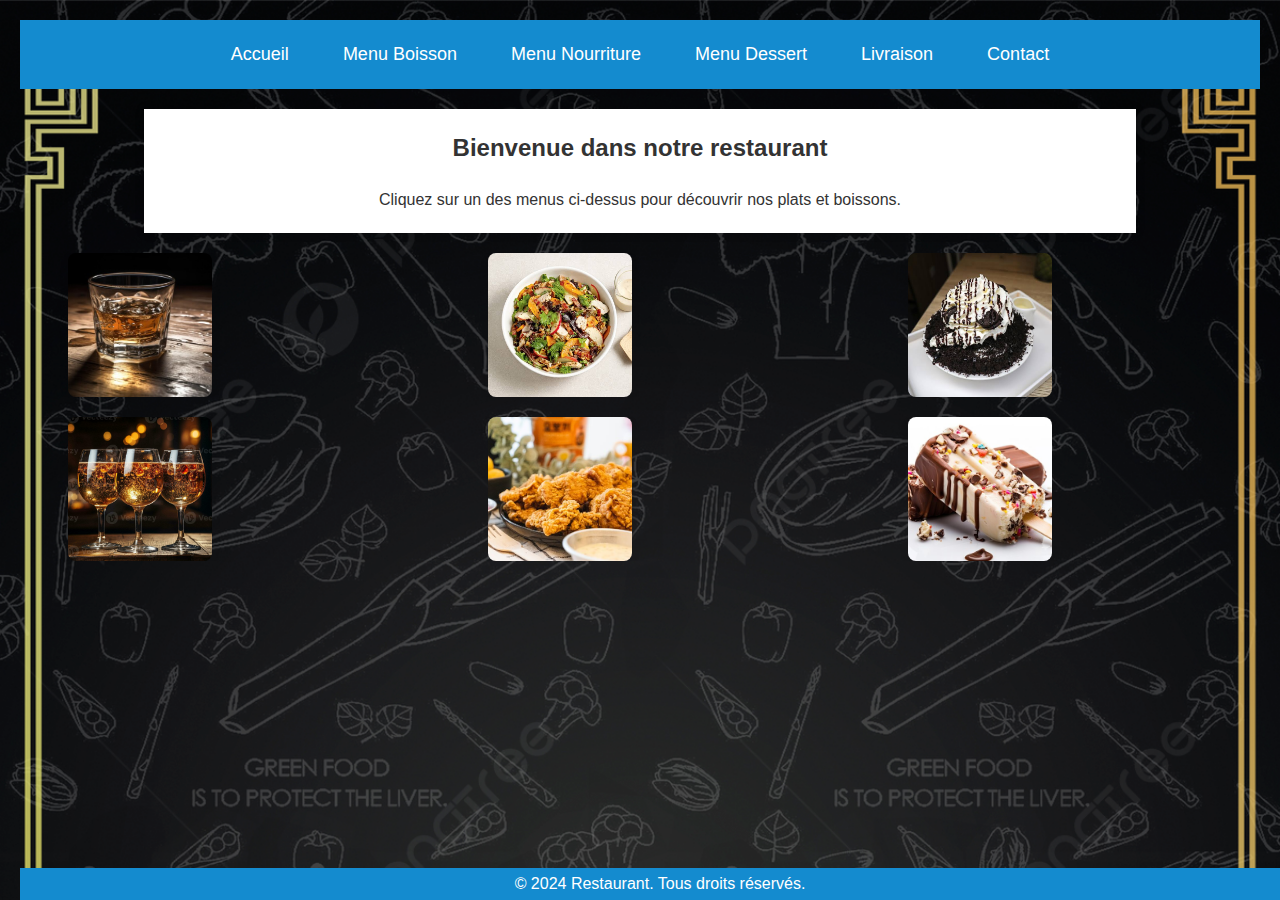
<file: index.html>
<!DOCTYPE html>
<html lang="fr">
<head>
    <meta charset="UTF-8">
    <meta name="viewport" content="width=device-width, initial-scale=1.0">
    <title>Restaurant - Accueil</title>
    <link rel="stylesheet" href="style.css">
</head>
<body>
    <header>
        <nav>
            <ul class="menu">
                <li><a href="index.html">Accueil</a></li>
                <li><a href="menu-boisson.html">Menu Boisson</a></li>
                <li><a href="menu-nourriture.html">Menu Nourriture</a></li>
                <li><a href="menu-dessert.html">Menu Dessert</a></li>
                <li><a href="livraison.html"> Livraison</a></li>
                <li><a href="Contact.html"> Contact</a></li>
            </ul>
        </nav>
    </header>

    <section class="content">
        <h1>Bienvenue dans notre restaurant</h1>
        <p>Cliquez sur un des menus ci-dessus pour découvrir nos plats et boissons.</p>
        
    </section>
      <!--  ici les images -->
      <div class="image-gallery">
        <div class="gallery-item">
           
            <div class="image-container">
                <img src="Images/boisson/glass-whiskey-wooden-table.jpg" alt="Boisson" class="gallery-img">
                <div class="overlay">glass-whiskey-wooden-table</div>
            </div>
        </div>
        <div class="gallery-item">
           
            <div class="image-container">
                <img src="Images/Nourriture/3.jpeg" alt="Nourriture" class="gallery-img">
                <div class="overlay">Plat de fruits de mer</div>
            </div>
        </div>
        <div class="gallery-item">
            
            <div class="image-container">
                <img src="Images/Desserts/1.jpeg" alt="Dessert" class="gallery-img">
                <div class="overlay">Gâteau au chocolat</div>
            </div>
        </div>
        <div class="gallery-item">
            <div class="image-container">
                <img src="Images/boisson/champagne.jpg" alt="Boisson" class="gallery-img">
                <div class="overlay">champagne</div>
            </div>
        </div>

        <div class="gallery-item">
            <div class="image-container">
                <img src="Images/Nourriture/hot-spicy-crispy.jpg" alt="Boisson" class="gallery-img">
                <div class="overlay">hot-spicy-crispy</div>
            </div>
        </div>

        <div class="gallery-item">
            <div class="image-container">
                <img src="Images/Desserts/dessert-glace-arrose.jpg" alt="Boisson" class="gallery-img">
                <div class="overlay">dessert-glace-arrose</div>
            </div>
        </div>
    </div>
    


    <footer>
        <p>&copy; 2024 Restaurant. Tous droits réservés.</p>
    </footer>
</body>
</html>
</file>
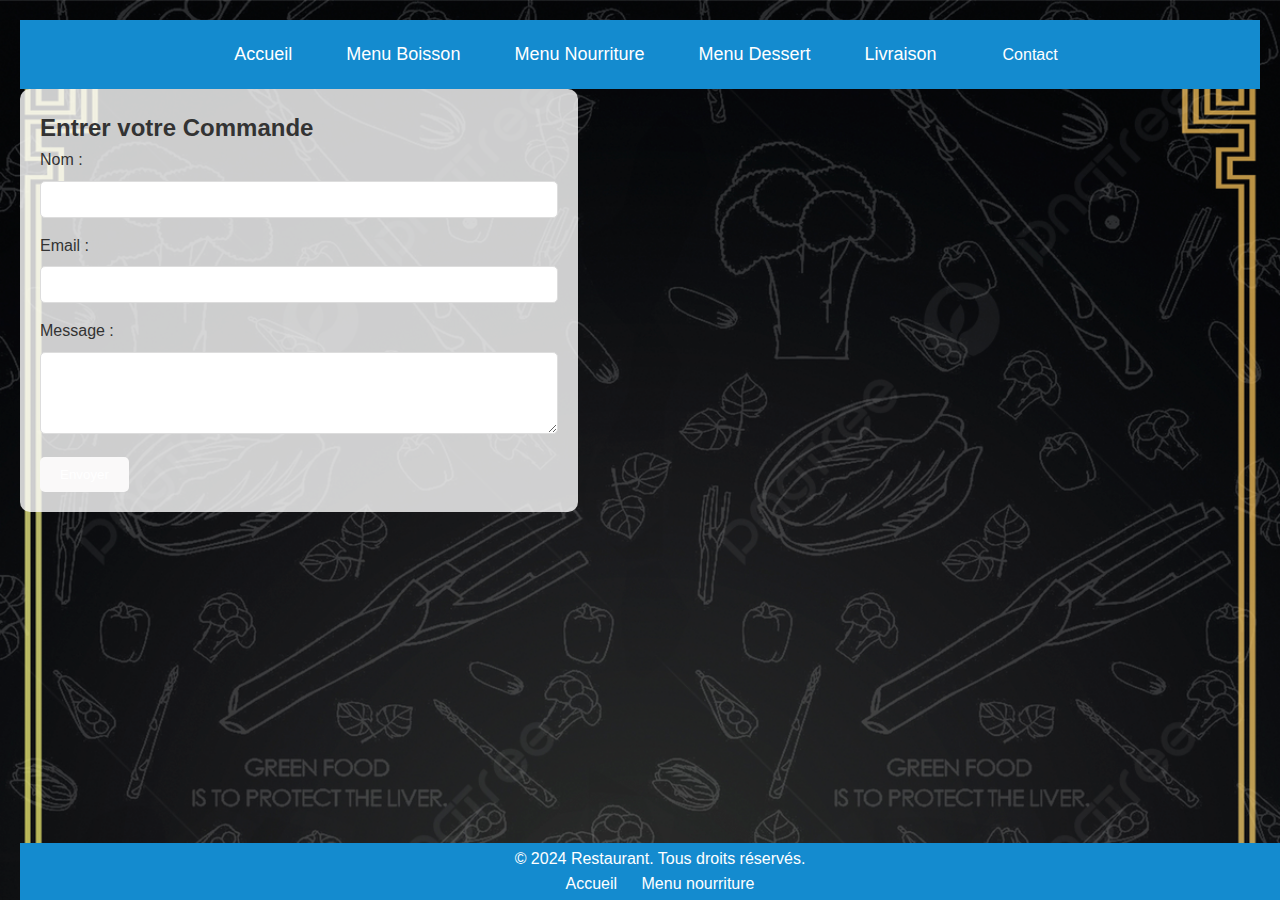
<file: livraison.html>
<!DOCTYPE html>
<html lang="fr">
<head>
    <meta charset="UTF-8">
    <meta name="viewport" content="width=device-width, initial-scale=1.0">
    <title>Restaurant - Livraison</title>
    <link rel="stylesheet" href="style.css">
</head>
<body>
    <header>
        <nav>
            <ul class="menu">
                <li><a href="index.html">Accueil</a></li>
                <li><a href="menu-boisson.html">Menu Boisson</a></li>
                <li><a href="menu-nourriture.html">Menu Nourriture</a></li>
                <li><a href="menu-dessert.html">Menu Dessert</a></li>
                <li><a href="livraison.html"> Livraison</a></li>
                <li><a href="Contact.html"> </a>Contact </li>
            </ul>
        </nav>
    </header>


    <section class="livraison-page">
         <!-- Informations de  la livraison -->

           <!-- Formulaire de contact -->

        <div class="contact-form">
            <h2>Entrer votre Commande </h2>
            <form action="/ Entre- commander" method="post">
                <label for="name">Nom :</label>
                <input type="text" id="name" name="name" required>

                <label for="email">Email :</label>
                <input type="email" id="email" name="email" required>

                <label for="message">Message :</label>
                <textarea id="message" name="message" rows="4" required></textarea>

                <button type="submit">Envoyer</button>
            </form>
        </div>

    </section>
    

<footer>
     <p>&copy; 2024 Restaurant. Tous droits réservés.</p>
     <nav>
        <ul>
            <li><a href="index.html">Accueil</a></li>
            <li><a href="menu-nourriture.html">Menu nourriture</a></li>
            
        </ul>
    </nav>
</footer>
</body>
</html>
</file>
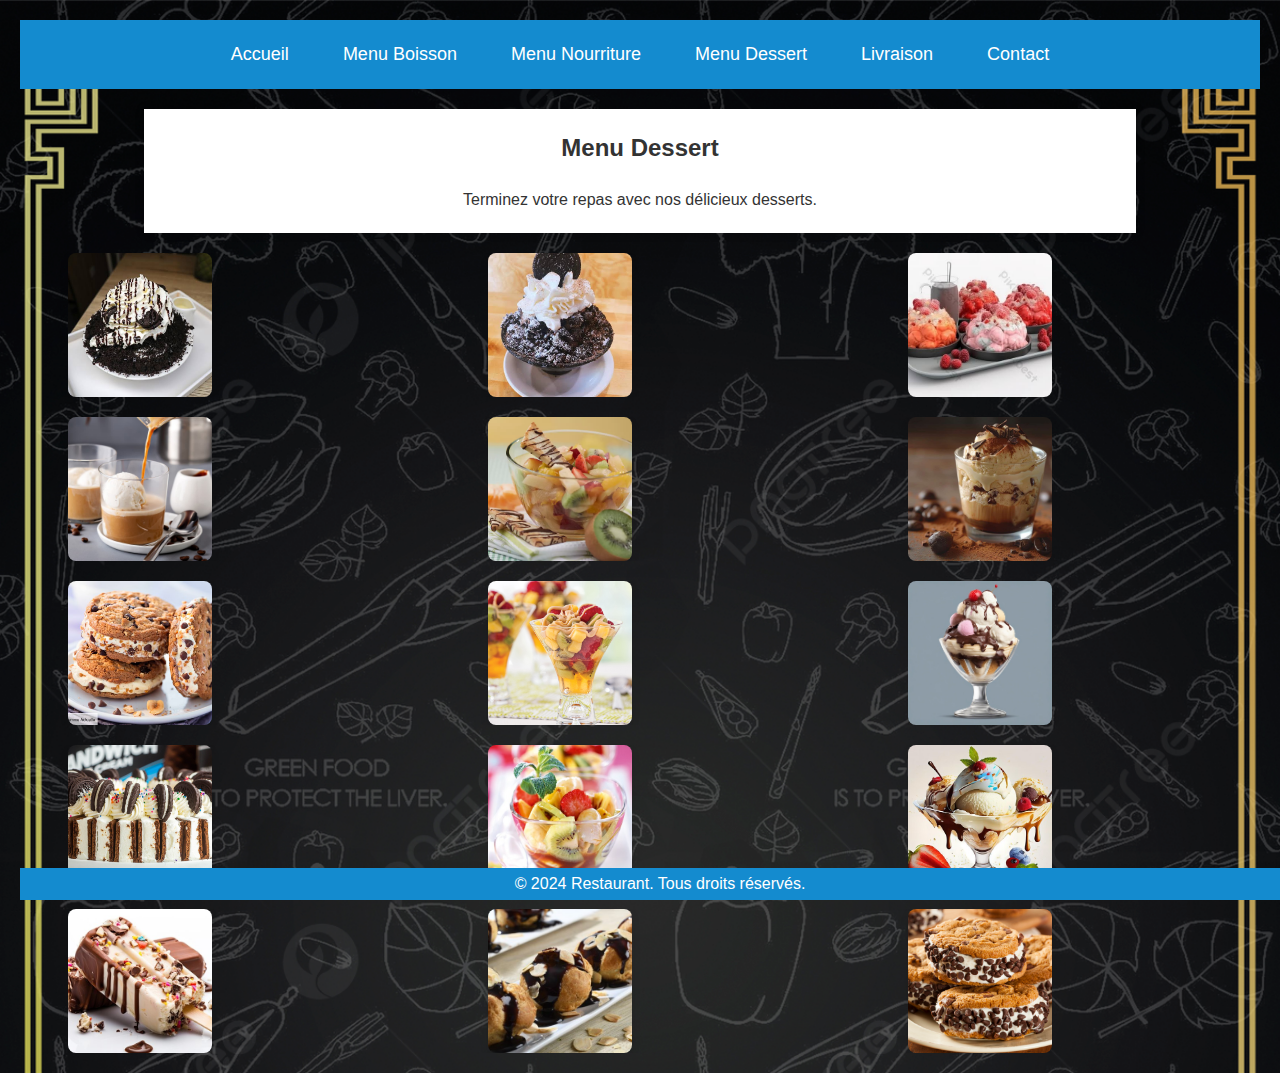
<file: menu-dessert.html>
<!DOCTYPE html>
<html lang="fr">
<head>
    <meta charset="UTF-8">
    <meta name="viewport" content="width=device-width, initial-scale=1.0">
    <title>Restaurant - Menu Dessert</title>
    <link rel="stylesheet" href="style.css">
</head>
<body>
    <header>
        <nav>
            <ul class="menu">
                <li><a href="index.html">Accueil</a></li>
                <li><a href="menu-boisson.html">Menu Boisson</a></li>
                <li><a href="menu-nourriture.html">Menu Nourriture</a></li>
                <li><a href="menu-dessert.html">Menu Dessert</a></li>
                <li><a href="livraison.html"> Livraison</a></li>
                <li><a href="Contact.html">Contact</a></li>
            </ul>
        </nav>
    </header>

    <section class="content">
        <h1>Menu Dessert</h1>
        <p>Terminez votre repas avec nos délicieux desserts.</p>
        <!-- Ajoutez ici les éléments spécifiques du menu dessert -->
    </section>

     <!--  ici les images -->

     <div class="image-gallery">
        <div class="gallery-item">
            
            <div class="image-container">
                <img src="Images/Desserts/1.jpeg" alt="Boisson" class="gallery-img">
                <div class="overlay">Gâteau au chocolat</div>
            </div>
        </div>
        <div class="gallery-item">
            
            <div class="image-container">
                <img src="Images/Desserts/2.jpeg" alt="Nourriture" class="gallery-img">
                <div class="overlay">Plat de fruits de mer</div>
            </div>
        </div>
        <div class="gallery-item">
          
            <div class="image-container">
                <img src="Images/Desserts/3.jpeg" alt="Dessert" class="gallery-img">
                <div class="overlay">Gâteau au chocolat</div>
            </div>
        </div>

        <!--  ici les images -->

        <div class="gallery-item">
            <div class="image-container">
                <img src="Images/Desserts/affro.jpg" alt="Boisson" class="gallery-img">
                <div class="overlay">affro</div>
            </div>
        </div>
        <div class="gallery-item">
            <div class="image-container">
                <img src="Images/Desserts/buch-30-fruchtsalat-jpg.webp" alt="Nourriture" class="gallery-img">
                <div class="overlay">buch-30-fruchtsalat</div>
            </div>
        </div>
        <div class="gallery-item">
            <div class="image-container">
                <img src="Images/Desserts/cafe-et-glace-vanille-a-litalienne.jpg" alt="Dessert" class="gallery-img">
                <div class="overlay">cafe-et-glace-vanille-a-litalienne</div>
            </div>
        </div>
        <div class="gallery-item">
            <div class="image-container">
                <img src="Images/Desserts/cookies-glaces.jpeg" alt="Boisson" class="gallery-img">
                <div class="overlay">cookies-glaces</div>
            </div>
        </div>
        <div class="gallery-item">
            <div class="image-container">
                <img src="Images/Desserts/coupe-de-fruits-au-beurre-d-erable-au-gingembre-1.jpeg" alt="Nourriture" class="gallery-img">
                <div class="overlay">coupe-de-fruits-au-beurre-d-erable-au-gingembre</div>
            </div>
        </div>
        <div class="gallery-item">
            <div class="image-container">
                <img src="Images/Desserts/coupe-glacee-dans-tasse.jpg" alt="Dessert" class="gallery-img">
                <div class="overlay">coupe-glacee-dans-tasse</div>
            </div>
        </div>
        <div class="gallery-item">
            <div class="image-container">
                <img src="Images/Desserts/Cream-Cake_header-scaled.jpg" alt="Boisson" class="gallery-img">
                <div class="overlay">Cream-Cake_header-scaled</div>
            </div>
        </div>
        <div class="gallery-item">
            <div class="image-container">
                <img src="Images/Desserts/desserFruits.jpg" alt="Nourriture" class="gallery-img">
                <div class="overlay">desserFruits</div>
            </div>
        </div>
        <div class="gallery-item">
            <div class="image-container">
                <img src="Images/Desserts/dessert-estival-gourmand-glaces-artisanales.jpg" alt="Dessert" class="gallery-img">
                <div class="overlay">dessert-estival-gourmand-glaces-artisanales</div>
            </div>
        </div>
        <div class="gallery-item">
            <div class="image-container">
                <img src="Images/Desserts/dessert-glace-arrose.jpg" alt="Boisson" class="gallery-img">
                <div class="overlay">dessert-glace-arrose</div>
            </div>
        </div>

        <div class="gallery-item">
            <div class="image-container">
                <img src="Images/Desserts/profiteroles-au-chocolat.jpg" alt="Boisson" class="gallery-img">
                <div class="overlay">dessert-glace-arrose</div>
            </div>
        </div>

        <div class="gallery-item">
            <div class="image-container">
                <img src="Images/Desserts/iStock.jpg" alt="Boisson" class="gallery-img">
                <div class="overlay">dessert-glace-arrose</div>
            </div>
        </div>
    </div>
    

    <footer>
        <p>&copy; 2024 Restaurant. Tous droits réservés.</p>
    </footer>
</body>
</html>
</file>
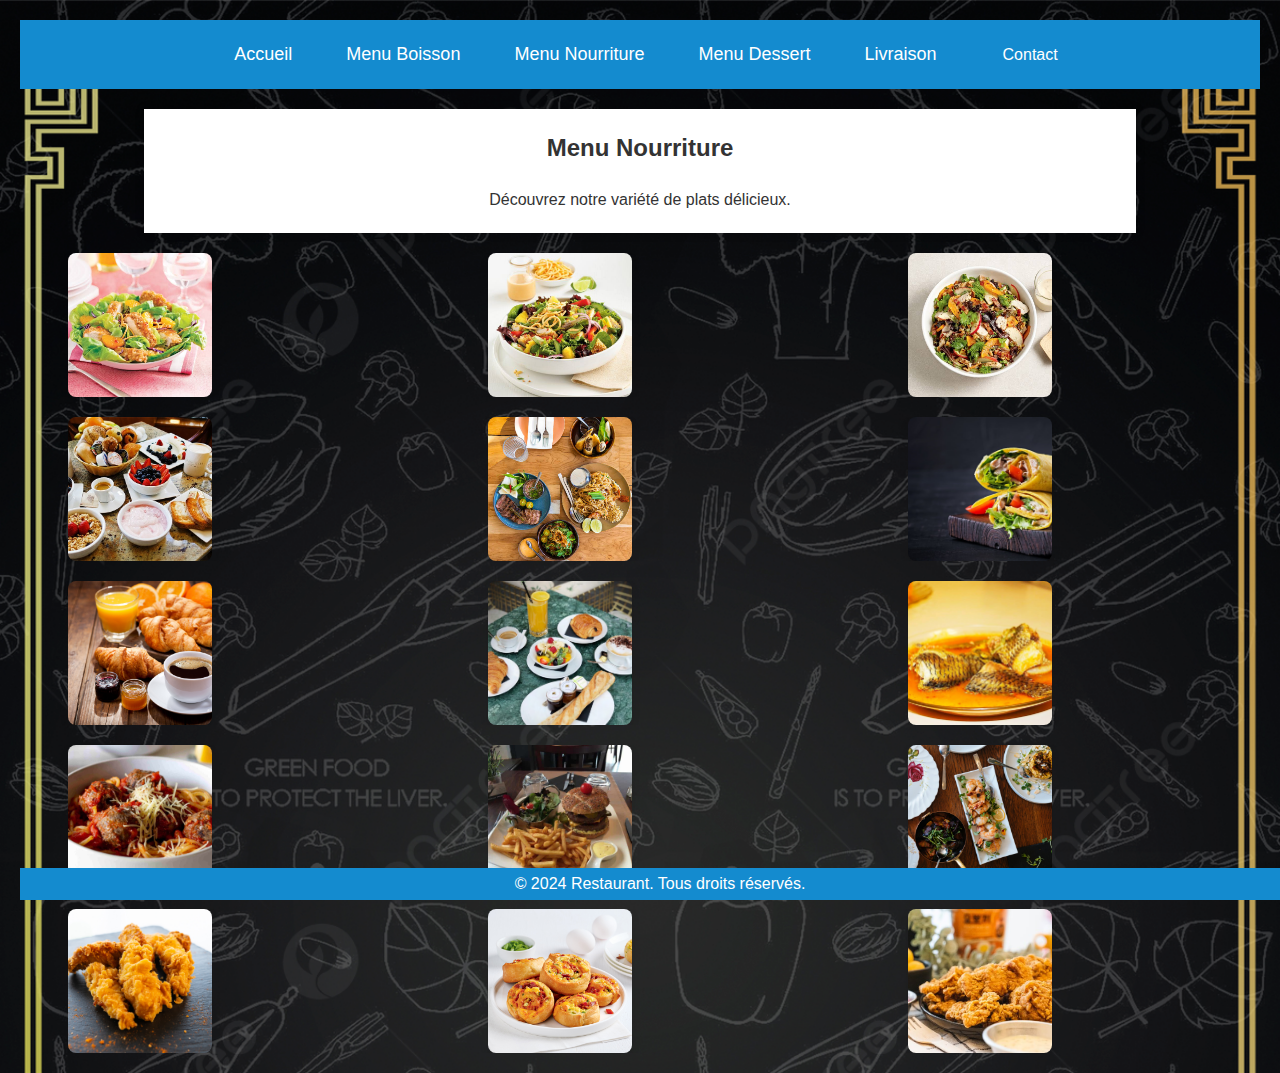
<file: menu-nourriture.html>
<!DOCTYPE html>
<html lang="fr">
<head>
    <meta charset="UTF-8">
    <meta name="viewport" content="width=device-width, initial-scale=1.0">
    <title>Restaurant - Menu Nourriture</title>
    <link rel="stylesheet" href="style.css">
</head>
<body>
    <header>
        <nav>
            <ul class="menu">
                <li><a href="index.html">Accueil</a></li>
                <li><a href="menu-boisson.html">Menu Boisson</a></li>
                <li><a href="menu-nourriture.html">Menu Nourriture</a></li>
                <li><a href="menu-dessert.html">Menu Dessert</a></li>
                <li><a href="livraison.html"> Livraison</a></li>
                <li><a href="Contact.html"></a>Contact</li>
            </ul>
        </nav>
    </header>

    <section class="content">
        <h1>Menu Nourriture</h1>
        <p>Découvrez notre variété de plats délicieux.</p>
        <!-- Ajoutez ici les éléments spécifiques du menu nourriture -->
    </section>

     <!--  ici les images -->
     <div class="image-gallery">
        <div class="gallery-item">
            
            <div class="image-container">
                <img src="Images/Nourriture/1.jpeg" alt="Boisson" class="gallery-img">
                <div class="overlay">Cocktail pétillant sans alcool</div>
            </div>
        </div>
        <div class="gallery-item">
            
            <div class="image-container">
                <img src="Images/Nourriture/2.jpeg" alt="Nourriture" class="gallery-img">
                <div class="overlay">Plat de fruits de mer</div>
            </div>
        </div>
        <div class="gallery-item">
           
            <div class="image-container">
                <img src="Images/Nourriture/3.jpeg" alt="Dessert" class="gallery-img">
                <div class="overlay">Gâteau au chocolat</div>
            </div>
        </div>

        <!--  ici les images -->

        <div class="gallery-item">
            <div class="image-container">
                <img src="Images/Nourriture/5-id-dejeuner.jpg" alt="Boisson" class="gallery-img">
                <div class="overlay">dejeuner </div>
            </div>
        </div>
        <div class="gallery-item">
            <div class="image-container">
                <img src="Images/Nourriture/header.jpg" alt="Nourriture" class="gallery-img">
                <div class="overlay">header</div>
            </div>
        </div>
        <div class="gallery-item">
            <div class="image-container">
                <img src="Images/Nourriture/16bc7317-quick-service-restaurant-golf.jpg" alt="Dessert" class="gallery-img">
                <div class="overlay">quick-service-restaurant-golf</div>
            </div>
        </div>
        <div class="gallery-item">
            <div class="image-container">
                <img src="Images/Nourriture/1332660_w5000h3750c1cx3557cy1546.jpg" alt="Boisson" class="gallery-img">
                <div class="overlay">Limonade</div>
            </div>
        </div>
        <div class="gallery-item">
            <div class="image-container">
                <img src="Images/Nourriture/600271-le-restaurant-mon-square-de-quentin-fleuriau-lance-son-offre-petit-dejeuner.jpg" alt="Nourriture" class="gallery-img">
                <div class="overlay">petit-dejeuner</div>
            </div>
        </div>
        <div class="gallery-item">
            <div class="image-container">
                <img src="Images/Nourriture/Poisson_Sauce_claire.jpeg" alt="Dessert" class="gallery-img">
                <div class="overlay">Poisson_Sauce_claire</div>
            </div>
        </div>
        <div class="gallery-item">
            <div class="image-container">
                <img src="Images/Nourriture/boulettes-veau-epicier-scaled-e1698956021649.jpg" alt="Boisson" class="gallery-img">
                <div class="overlay">boulettes-veau-epicier-scaled</div>
            </div>
        </div>
        <div class="gallery-item">
            <div class="image-container">
                <img src="Images/Nourriture/l-instant-present_121285_eb1.jpg" alt="Nourriture" class="gallery-img">
                <div class="overlay">instant-present</div>
            </div>
        </div>
        <div class="gallery-item">
            <div class="image-container">
                <img src="Images/Nourriture/pexels-photo-3434523.jpeg" alt="Dessert" class="gallery-img">
                <div class="overlay">Éclair au chocolat</div>
            </div>
        </div>
        <div class="gallery-item">
            <div class="image-container">
                <img src="Images/Nourriture/RESTAURANT-POULET-PERPIGNAN_reference.jpg" alt="Boisson" class="gallery-img">
                <div class="overlay">POULET-PERPIGNAN</div>
            </div>
        </div>
        <div class="gallery-item">
            <div class="image-container">
                <img src="Images/Nourriture/roulades-dejeuner-1.jpg" alt="Boisson" class="gallery-img">
                <div class="overlay">roulades-dejeuner</div>
            </div>
        </div>
        <div class="gallery-item">
            <div class="image-container">
                <img src="Images/Nourriture/hot-spicy-crispy.jpg" alt="Boisson" class="gallery-img">
                <div class="overlay">hot-spicy-crispy</div>
            </div>
        </div>
    </div>

          


    <footer>
        <p>&copy; 2024 Restaurant. Tous droits réservés.</p>
    </footer>
</body>
</html>
</file>
<file: style.css>
body{
    background-image: url(Images/Fond/menu-background.jpg);
    background-size: cover;
    background-repeat: no-repeat;
    background-attachment: fixed;

}

* {
    margin: 0;
    padding: 0;
    box-sizing: border-box;
}

body {
    font-family: Arial, sans-serif;
    background-color: #f5f2f2;
    color: #333;
    line-height: 1.6;
    margin: 0;
    padding: 20px;
}

header {
    background-color: #148bcf;
    color: #fff;
    padding: 10px 0;
    text-align: center;
}

.menu {
    list-style: none;
    display: flex;
    justify-content: center;
    padding: 10px 0;
}

.menu li {
    margin: 0 15px;
}

.menu a {
    color: #fff;
    text-decoration: none;
    font-size: 18px;
    padding: 8px 12px;
    transition: background-color 0.3s;
}

.menu a:hover {
    background-color: #555;
    border-radius: 4px;
}

.content {
    padding: 20px;
    text-align: center;
    background-color: #fff;
    margin: 20px auto;
    width: 80%;
    box-shadow: 0 0 10px rgba(0, 0, 0, 0.1);
}

h1 {
    margin-bottom: 20px;
    font-size: 24px;
    color: #333;
}

.image-gallery {
    display: grid;
    grid-template-columns: repeat(3, 1fr); /* 3 colonnes de taille égale */
    gap: 20px; /* Espace entre les images */
    margin-top: 20px;
}





.gallery-item {
    position: relative;
    overflow: hidden;
}

.gallery-item h3 {
    margin-bottom: 30px; /* Espace entre le titre et l'image */
    font-size: 18px; /* Taille de police pour les en-têtes */
    color: #333; /* Couleur des en-têtes */
}

.gallery-img {
    width: 50%;
    height: auto;
    display: block;
    margin: 0 auto;
    border-radius: 8px;
}


.image-container {
    position: relative;
    width: 60%;
    height: auto;
}

.gallery-img {
    width: 60%;
    height: auto;
    aspect-ratio: 1/1;
    object-fit: cover;
    border-radius: 8px;
    box-shadow: 0 4px 8px rgba(0, 0, 0, 0.1);
    transition: transform 0.3s;
}

.gallery-img:hover {
    transform: scale(1.05);
}

.overlay {
    position: absolute;
    bottom: 0;
    background: rgba(0, 0, 0, 0.7); /* Fond semi-transparent */
    color: #fff; /* Couleur du texte */
    width: 100%; /* Largeur du texte */
    text-align: center;
    padding: 10px;
    opacity: 0;
    transition: opacity 0.3s ease;
    border-radius: 0 0 8px 8px; /* Coins arrondis en bas */
}

.image-container:hover .overlay {
    opacity: 1; /* Affiche le texte au survol */
}
.contact-page {
    display: flex;
    justify-content: space-between;
    padding: 40px;
    background-image: url('Images/background.jpg'); /* Arrière-plan */
    background-size: cover;
    background-position: center;
}

/* Informations de contact */
.contact-info {
    width: 45%;
    background: rgba(255, 255, 255, 0.8); /* Fond transparent pour rendre le texte lisible */
    padding: 20px;
    border-radius: 10px;
}

.contact-info h1, .contact-info h2 {
    color: #333;
}

.contact-info p {
    line-height: 1.6;
}

/* Formulaire de contact */
.contact-form {
    width: 45%;
    background: rgba(255, 255, 255, 0.8); /* Fond transparent pour le formulaire */
    padding: 20px;
    border-radius: 10px;
}

.contact-form h2 {
    color: #333;
}

.contact-form label {
    display: block;
    margin-bottom: 8px;
}

.contact-form input, .contact-form textarea {
    width: 100%;
    padding: 10px;
    margin-bottom: 15px;
    border: 1px solid #ddd;
    border-radius: 5px;
}

.contact-form button {
    padding: 10px 20px;
    background-color: #faf9f9;
    color: white;
    border: none;
    border-radius: 5px;
    cursor: pointer;
}

.contact-form button:hover {
    background-color: #ff9800;
}

/* Footer */
footer {
    text-align: center;
    padding: 20px;
    background-color: #333;
    color: white;
}

footer nav ul {
    list-style: none;
    padding: 0;
}

footer nav ul li {
    display: inline;
    margin: 0 10px;
}

footer nav ul li a {
    color: white;
    text-decoration: none;
}

footer nav ul li a:hover {
    color: #f50511;
}




footer {
    background-color: #148bcf;
    color: #fff;
    text-align: center;
    padding: 3px 0;
    position: fixed;
    bottom: 0;
    width: 100%;
}


footer p {
    margin: 0;
}
</file>
